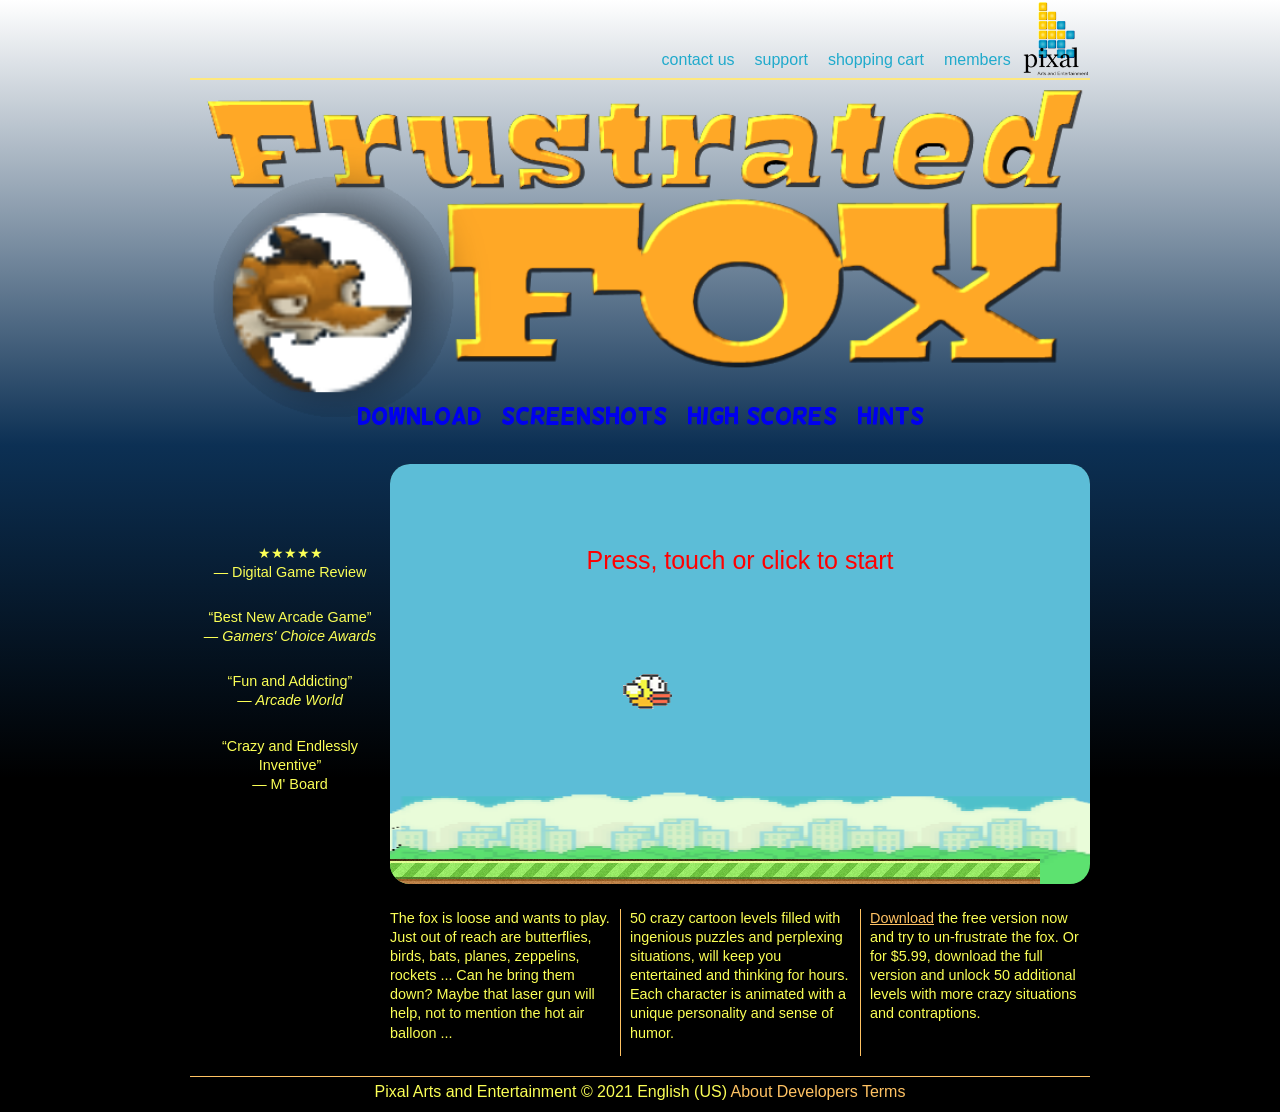
<file: index.html>
<!DOCTYPE html>
<html lang="en">
<head>
   <!--
         New Perspectives on HTML and CSS, 8th Edition
      Tutorial 8
      Case Problem 2

      Pixal Arts and Entertainment
      Author: Noelen Sihalath
      Date: 11/08/2026  

      Filename:   pa_game.html

   -->
   
   <meta charset="utf-8" /> 
   <title>Pixal Arts and Entertainment: Frustrated Fox</title>
   <link href="paa_reset.css" rel="stylesheet" />
   <link href="paa_styles.css" rel="stylesheet" />
</head>

<body>
   <header>
      <nav class="horizontal" id="topLinks">
         <img src="paa_logo.png" alt="Pixal Arts and Entertainment" id="companyLogo" />      
         <ul>
            <li><a href="#">members</a></li>
            <li><a href="#">shopping cart</a></li>
            <li><a href="#">support</a></li>
            <li><a href="#">contact us</a></li>
         </ul>
      </nav>
      <img src="paa_game.png" alt="Frustrated Fox" id="gameLogo" />
      <nav class="horizontal" id="gameLinks">
         <ul>
            <li><a href="#">download</a></li>
            <li><a href="#">screenshots</a></li>
            <li><a href="#">high scores</a></li>
            <li><a href="#">hints</a></li>
         </ul>
      </nav>
   </header>

   <section>
   
      <aside>
         <p>&#9733;&#9733;&#9733;&#9733;&#9733;<br />
            &mdash; Digital Game Review</p> 
         <p>&ldquo;Best New Arcade Game&rdquo;<br />
            &mdash; <em>Gamers' Choice Awards</em></p>    
         <p>&ldquo;Fun and Addicting&rdquo;<br />
            &mdash; <em>Arcade World</em></p>
         <p>&ldquo;Crazy and Endlessly Inventive&rdquo;<br />
            &mdash; M' Board</p>
      </aside>
      
      <div id="gameBox">
         <canvas id="myCanvas" width="700" height="420" style="background:url('back.png'); background-size: 100% 100%;">

         </canvas>
      </div>
      
      <article>
         <p>The fox is loose and wants to play. Just out of reach
            are butterflies, birds, bats, planes, zeppelins, rockets ...
            Can he bring them down? Maybe that laser
            gun will help, not to mention the hot air balloon ...
         </p>
         <p>50 crazy cartoon levels filled with ingenious puzzles and
            perplexing situations, will keep you 
            entertained and thinking for hours. Each character is animated 
            with a unique personality and sense of humor.
         </p>
         <p><a href="#">Download</a> the free version now and try to un-frustrate
            the fox. Or for $5.99, download the full version and unlock
            50 additional levels with more crazy situations and
            contraptions.</p>
      </article>
   </section>

   <footer>
      Pixal Arts and Entertainment &copy; 2021 English (US) <span> <a href="#">About</a> <a href="#">Developers</a> <a href="#">Terms</a> </span>
   </footer>
   <script src="Game_script.js"></script>
</body>
</html>
</file>
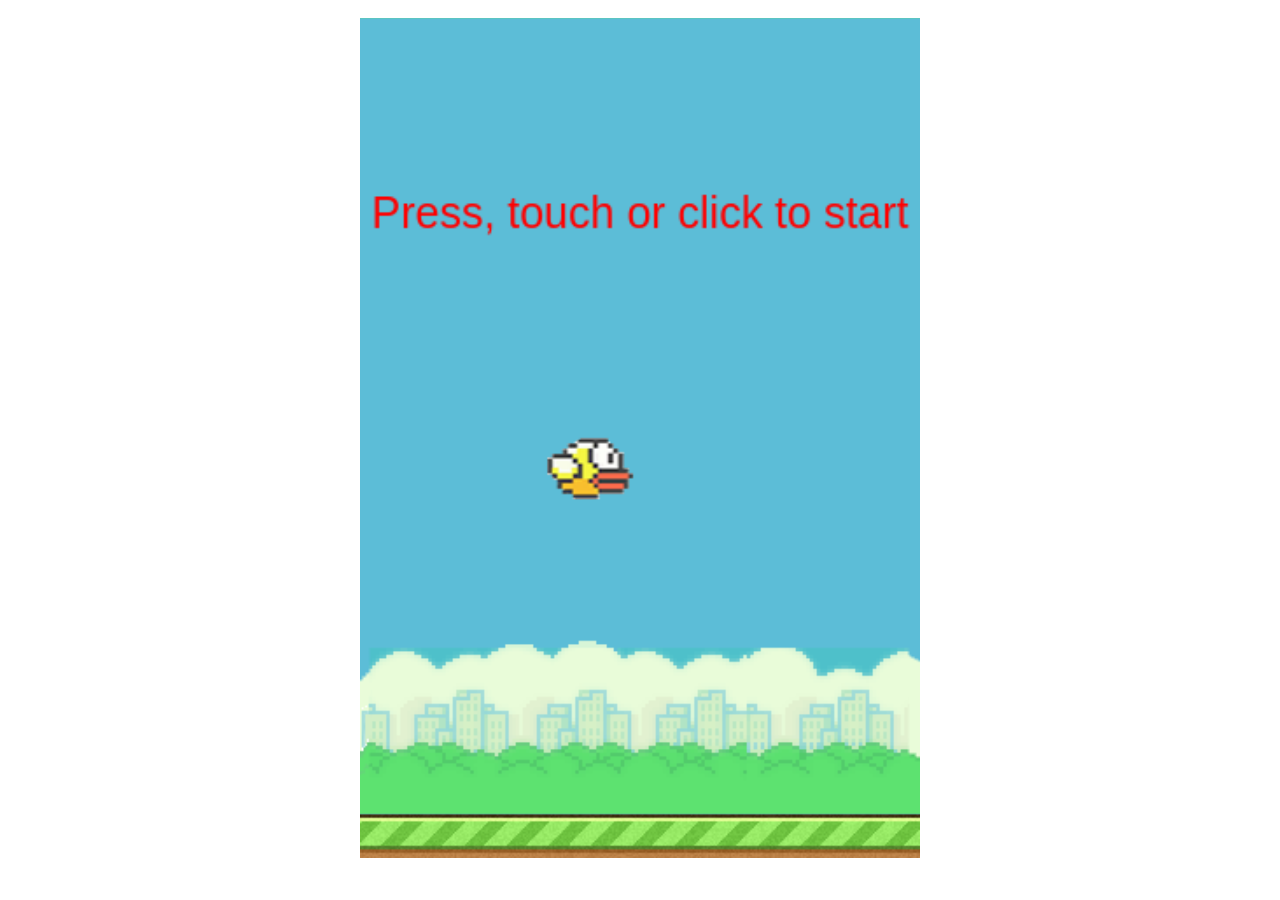
<file: Game.htm>
<html>
<head>
 <title>Mouse Bird</title>
   <meta charset="utf-8">
  <meta name="viewport" content="width=device-width, initial-scale=1">
  <link rel="stylesheet" href="Game_styles.css">
 <link href='https://fonts.googleapis.com/css?family=Pacifico' rel='stylesheet'>
 </head>
 <body>
<canvas id="myCanvas" width=320 height=480
 style="background:url('back.png');  background-size: 100%; height: 95% " >
<script src="Game_script.js"></script>
</body>
</html>
</file>
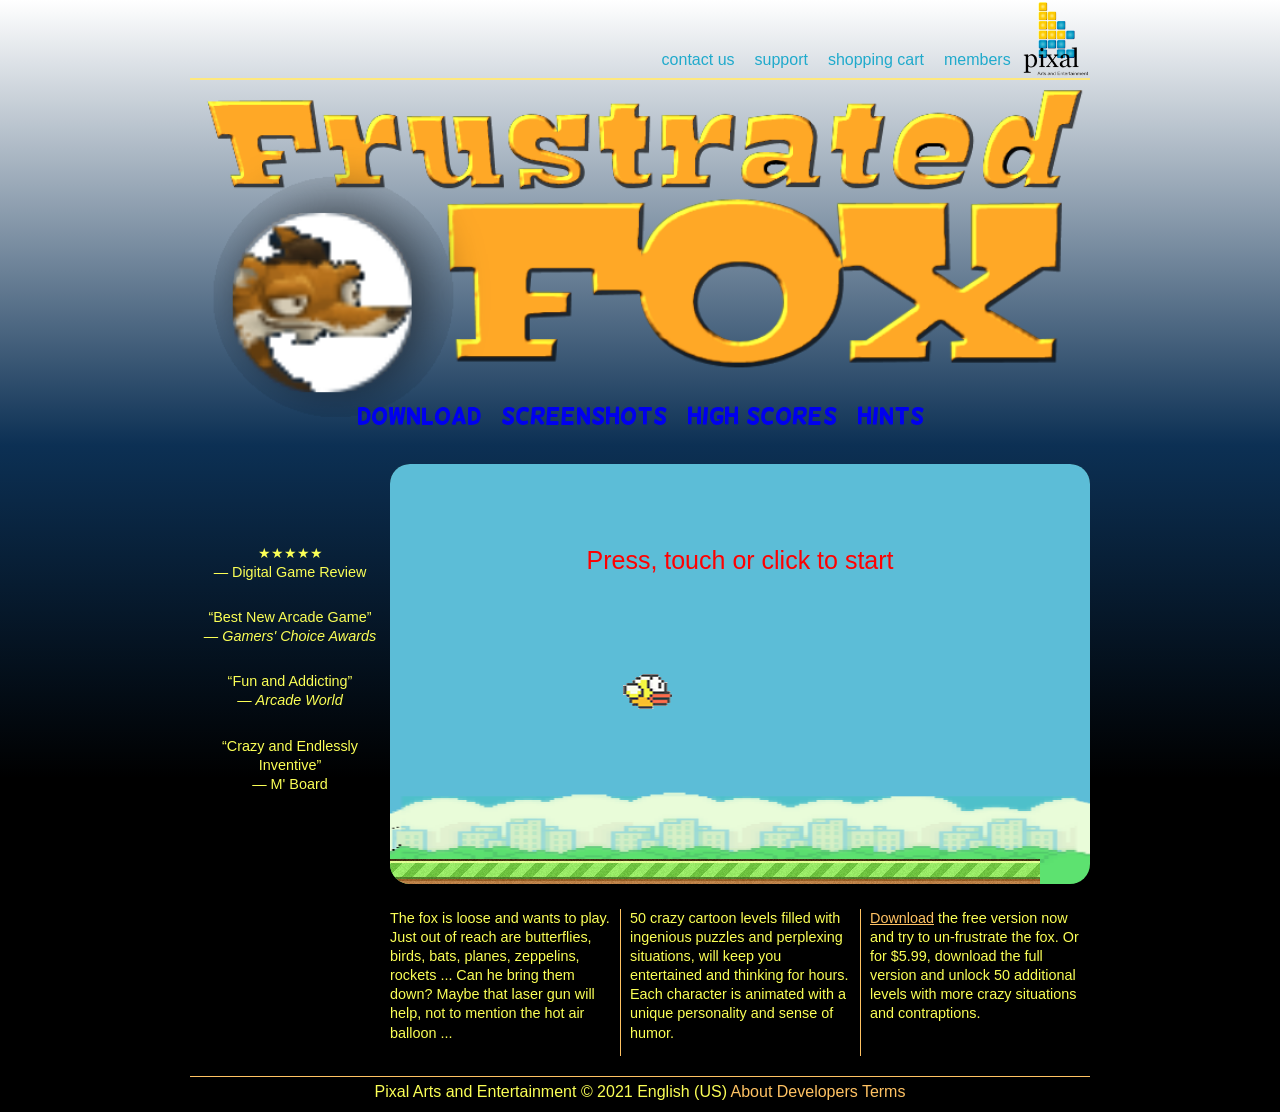
<file: paa_game.html>
<!DOCTYPE html>
<html lang="en">
<head>
   <!--
         New Perspectives on HTML and CSS, 8th Edition
      Tutorial 8
      Case Problem 2

      Pixal Arts and Entertainment
      Author: Noelen Sihalath
      Date: 11/08/2026  

      Filename:   pa_game.html

   -->
   
   <meta charset="utf-8" /> 
   <title>Pixal Arts and Entertainment: Frustrated Fox</title>
   <link href="paa_reset.css" rel="stylesheet" />
   <link href="paa_styles.css" rel="stylesheet" />
</head>

<body>
   <header>
      <nav class="horizontal" id="topLinks">
         <img src="paa_logo.png" alt="Pixal Arts and Entertainment" id="companyLogo" />      
         <ul>
            <li><a href="#">members</a></li>
            <li><a href="#">shopping cart</a></li>
            <li><a href="#">support</a></li>
            <li><a href="#">contact us</a></li>
         </ul>
      </nav>
      <img src="paa_game.png" alt="Frustrated Fox" id="gameLogo" />
      <nav class="horizontal" id="gameLinks">
         <ul>
            <li><a href="#">download</a></li>
            <li><a href="#">screenshots</a></li>
            <li><a href="#">high scores</a></li>
            <li><a href="#">hints</a></li>
         </ul>
      </nav>
   </header>

   <section>
   
      <aside>
         <p>&#9733;&#9733;&#9733;&#9733;&#9733;<br />
            &mdash; Digital Game Review</p> 
         <p>&ldquo;Best New Arcade Game&rdquo;<br />
            &mdash; <em>Gamers' Choice Awards</em></p>    
         <p>&ldquo;Fun and Addicting&rdquo;<br />
            &mdash; <em>Arcade World</em></p>
         <p>&ldquo;Crazy and Endlessly Inventive&rdquo;<br />
            &mdash; M' Board</p>
      </aside>
      
      <div id="gameBox">
         <canvas id="myCanvas" width="700" height="420" style="background:url('back.png'); background-size: 100% 100%;">

         </canvas>
      </div>
      
      <article>
         <p>The fox is loose and wants to play. Just out of reach
            are butterflies, birds, bats, planes, zeppelins, rockets ...
            Can he bring them down? Maybe that laser
            gun will help, not to mention the hot air balloon ...
         </p>
         <p>50 crazy cartoon levels filled with ingenious puzzles and
            perplexing situations, will keep you 
            entertained and thinking for hours. Each character is animated 
            with a unique personality and sense of humor.
         </p>
         <p><a href="#">Download</a> the free version now and try to un-frustrate
            the fox. Or for $5.99, download the full version and unlock
            50 additional levels with more crazy situations and
            contraptions.</p>
      </article>
   </section>

   <footer>
      Pixal Arts and Entertainment &copy; 2021 English (US) <span> <a href="#">About</a> <a href="#">Developers</a> <a href="#">Terms</a> </span>
   </footer>
   <script src="Game_script.js"></script>
</body>
</html>
</file>
<file: paa_styles.css>
@charset "utf-8";

@font-face {
   font-family: Helsinki;
   src: url('paa_helsinki.woff') format('woff'),
        url('paa_helsinki.ttf') format('truetype');
}

/*
     New Perspectives on HTML and CSS, 8th Edition
   Tutorial 8
   Case Problem 2

   Pixal Arts and Entertainment Layout Style Sheet
  
   Filename: paa_styles.css

   The Helsinki font is freeware created by Vic Fieger and downloaded from
   https://www.fontsquirrel.com/license/helsinki
*/

/* HTML and Body styles */

html {
   background: linear-gradient(to bottom, white, rgb(12, 48, 84) 40%, black 70%);
   color: rgb(251, 255, 86);
   font-family: Verdana, Geneva, sans-serif;
}

body {    
   margin: 0px auto;
   width: 900px;
}

/* Header Styles */




/* Company Links list styles */

nav#topLinks {
   height: 80px;
   border-bottom: 2px solid rgb(254, 232, 125);    
}

nav#topLinks img#companyLogo {
   float: right;
   height: 100%;
}


nav#topLinks > ul {
   float: right;
}

nav#topLinks > ul > li {
   float: right;
   font-size: 1em; 
   vertical-align: bottom;
   padding:50px 10px 0px;
}

nav#topLinks > ul > li > a {
   color: rgb(32, 170, 204);
   display: block;
   width: 100%;
}

nav#topLinks > ul > li > a:hover {
   color: rgb(254, 232, 125);
   text-shadow: 0px 0px 5px rgb(12, 48, 84),
                0px 0px 15px rgb(12, 48, 84);
}

/* Game Logo Styles */

header img#gameLogo {
   clear: right;
   display: block;
   width: 100%;
}


/* Game Links list styles */

nav#gameLinks {
   -webkit-flex: 1 1 441px;
   flex: 1 1 441px;
   margin-top: -20px;
   margin-bottom: 30px;
}

nav#gameLinks > ul {
   display: -webkit-flex;
   display: flex;
   -webkit-flex-flow: row nowrap;
   flex-flow: row nowrap;
   -webkit-justify-content: center;
   justify-content: center;
}

nav#gameLinks > ul > li {
   font-size: 1.5em; 
   line-height: 1.5em; 
   height: 1.5em;
   padding: 0px 10px;
}

nav#gameLinks > ul > li > a {
   display: block;
   font-family: Helsinki, 'Comic Sans MS', cursive;
   width: 100%;
}

/* Section Styles */

body > section {
   display: -webkit-flex;
   display: flex;
   -webkit-flex-flow: row wrap;
   flex-flow: row wrap; 
}


/* Aside Styles */

aside {  
   -webkit-flex: 0 0 200px;
   flex: 0 0 200px;
   padding-top: 80px;       
}

aside p {
   font-size: 0.9em;
   margin: 0px 8px 26px;
   text-align: center;
}


/* Gamebox Styles */

div#gameBox {
   width: 700px;
   height: 420px;
   position: relative;
   overflow: hidden;
   border-radius: 20px;
   background: black;

   -webkit-flex: 0 0 700px;
   flex: 0 0 700px;

   display: flex;
   justify-content: center;
   align-items: center;
}

#gameBox Canvas {
   display: block;
   width: 700px;
   height: 420px;
   max-width: 100%;
}
/* Article Styles */

article {
   -webkit-flex: 0 0 700px;
   flex: 0 0 700px;
   margin-top: 15px;
   -moz-column-count: 3;
   -webkit-column-count: 3;
   column-count: 3;
   padding-top: 10px;
   margin-left: 200px;
   
   -moz-column-gap: 20px;
   -webkit-column-gap: 20px;
   column-gap: 20px; 

   -moz-column-rule: 1px solid rgb(255, 194, 99);
   -webkit-column-rule: 1px solid rgb(255, 194, 99);
   column-rule: 1px solid rgb(255, 194, 99);  
}

article p {
   margin: 0px 0px 20px;
   font-size: 0.9em;
}

article a {
   color: rgb(255, 194, 99);
}

/* Footer Styles */

footer {
   border-top: 1px solid rgb(255, 194, 99);   
   display: block;
   width: 100%;
   margin-top: 20px;
   padding: 5px 0px 10px;
   text-align: center;
}

footer a {
   color: rgb(255, 194, 99);
   text-decoration: none;
}
</file>
<file: Game_styles.css>
body {
  font-family: 'Pacifico';
  display: flex;
  justify-content: center;
}

canvas {
  border: 1x solid #0a3cda;
  margin: 10px;
}
</file>
